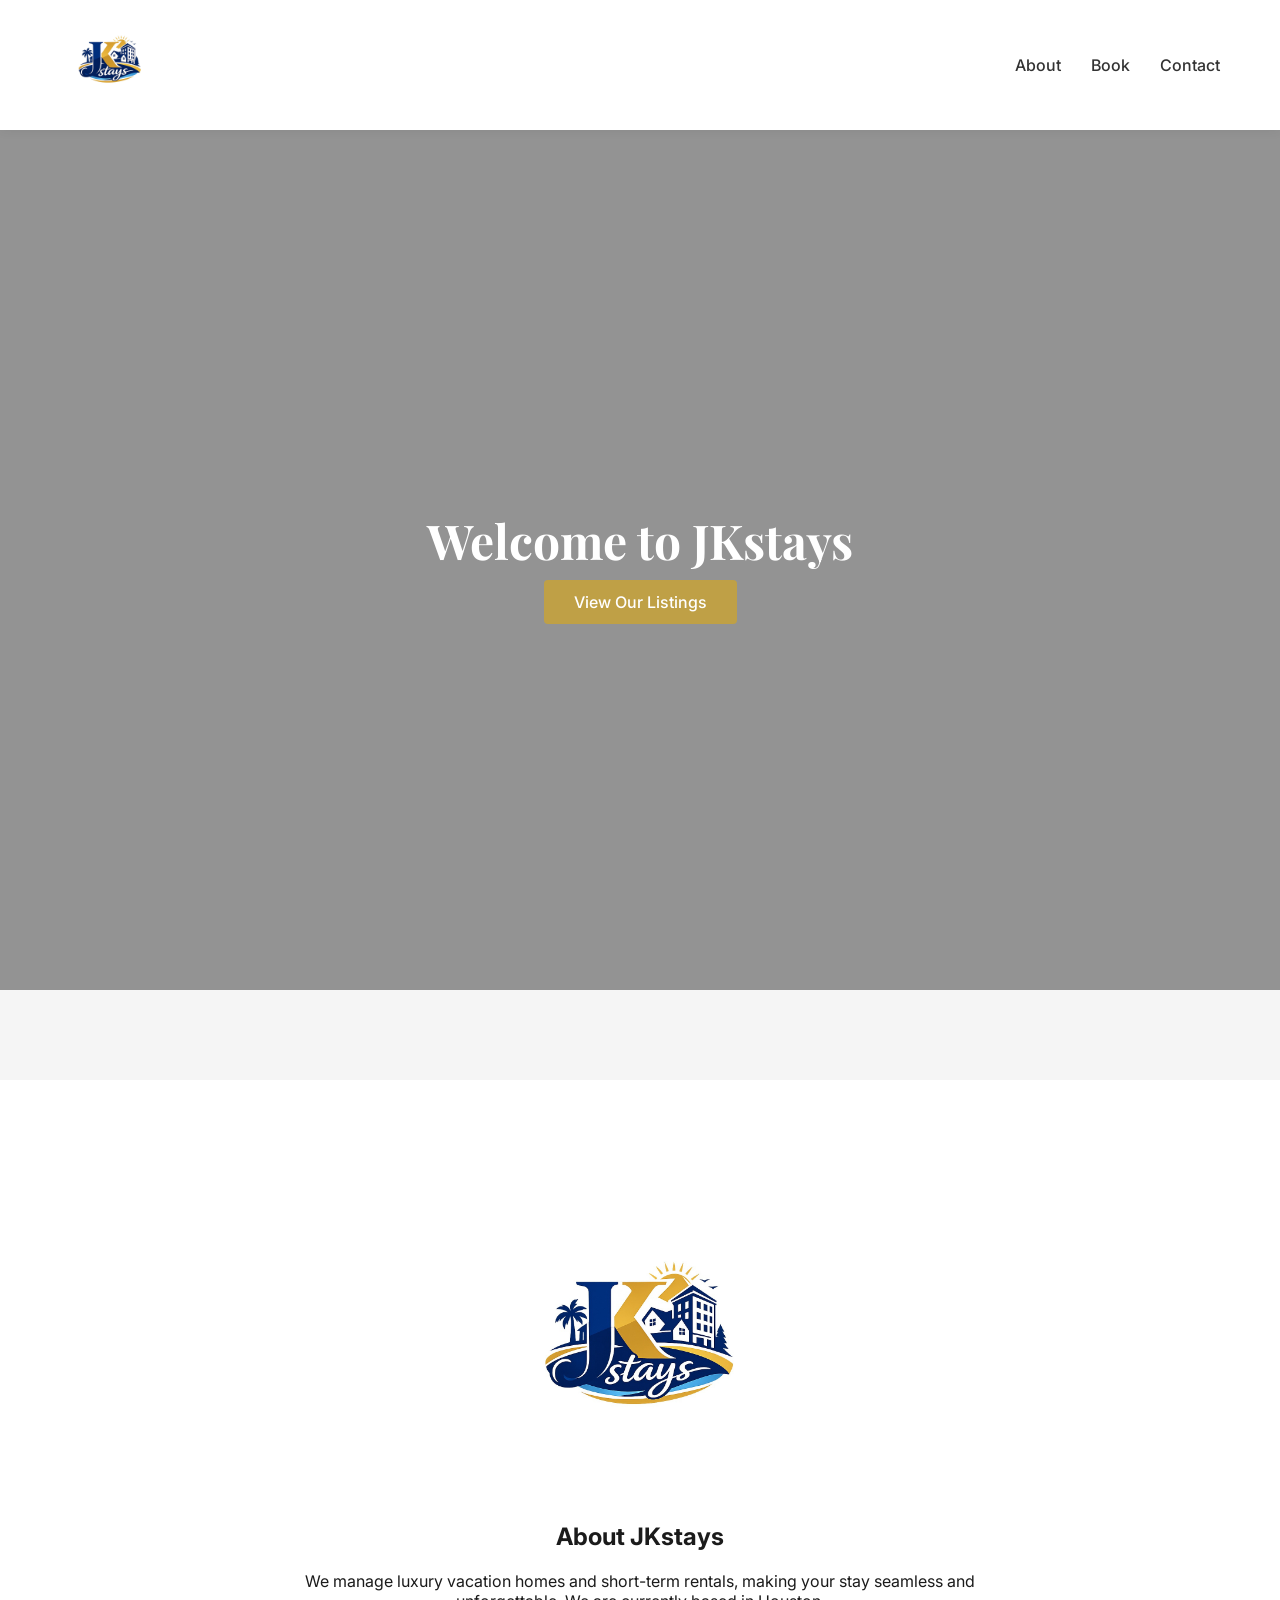
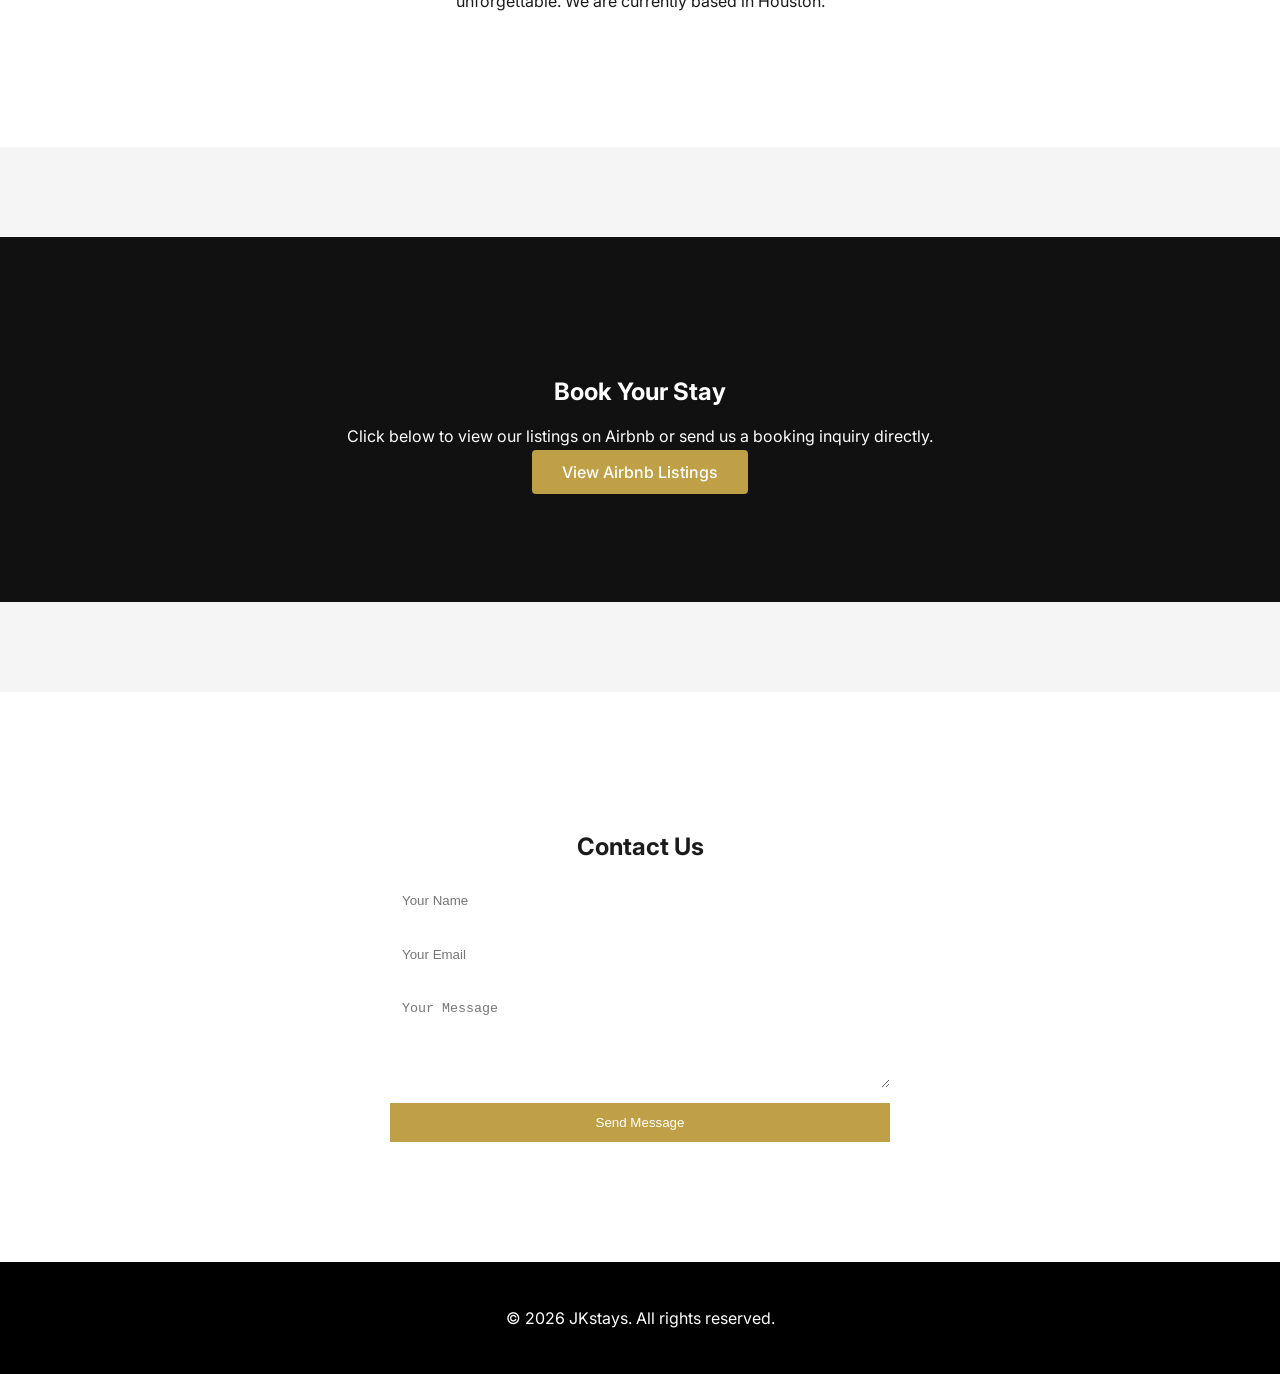
<file: index.html>
<!DOCTYPE html>
<html lang="en">
<head>
    <meta charset="UTF-8">
    <meta name="viewport" content="width=device-width, initial-scale=1.0">
    <title>JKstays</title>
    <link rel="stylesheet" href="style.css">
    <link href="https://fonts.googleapis.com/css2?family=Inter:wght@400;500&family=Playfair+Display:wght@400;500;700&display=swap" rel="stylesheet">
</head>
<body>

<!-- HEADER -->
<header>
  <div class="header-container">
    <!-- Header Logo -->
    <div class="header-logo">
      <a href="index.html">
        <img src="jkstays-logo copy.svg" alt="JKstays Logo">
      </a>
    </div>

    <!-- Navigation -->
    <nav class="header-nav">
      <a href="#about">About</a>
      <a href="#book">Book</a>
      <a href="#contact">Contact</a>
    </nav>
  </div>
</header>

<!-- HERO -->
<section class="hero">
    <div>
        <h1>Welcome to JKstays</h1>
        <a href="#book" class="primary-btn">View Our Listings</a>
    </div>
</section>

<!-- ABOUT -->
<section id="about" class="section">
    <div class="about-logo">
        <img src="jkstays-logo.svg" alt="JKstays Logo">
    </div>
    <h2>About JKstays</h2>
    <p>We manage luxury vacation homes and short-term rentals, making your stay seamless and unforgettable. We are currently based in Houston.</p>
</section>

<!-- BOOK -->
<section id="book" class="section dark">
    <h2>Book Your Stay</h2>
    <p>Click below to view our listings on Airbnb or send us a booking inquiry directly.</p>
    <a href="https://www.airbnb.com/" target="_blank" class="primary-btn">View Airbnb Listings</a>
</section>

<!-- CONTACT -->
<section id="contact" class="section">
    <h2>Contact Us</h2>
    <form>
        <input type="text" placeholder="Your Name" required>
        <input type="email" placeholder="Your Email" required>
        <textarea placeholder="Your Message" rows="5" required></textarea>
        <button type="submit">Send Message</button>
    </form>
</section>

<!-- FOOTER -->
<footer>
    <p>© 2026 JKstays. All rights reserved.</p>
</footer>

<!-- Optional: Scroll animation script -->
<script>
    const faders = document.querySelectorAll('.fade-in');
    const appearOptions = { threshold: 0.1, rootMargin: "0px 0px -50px 0px" };

    const appearOnScroll = new IntersectionObserver(function(entries, observer){
        entries.forEach(entry => {
            if(!entry.isIntersecting) return;
            entry.target.classList.add('appear');
            observer.unobserve(entry.target);
        });
    }, appearOptions);

    faders.forEach(fader => {
        appearOnScroll.observe(fader);
    });
</script>

</body>
</html>
</file>
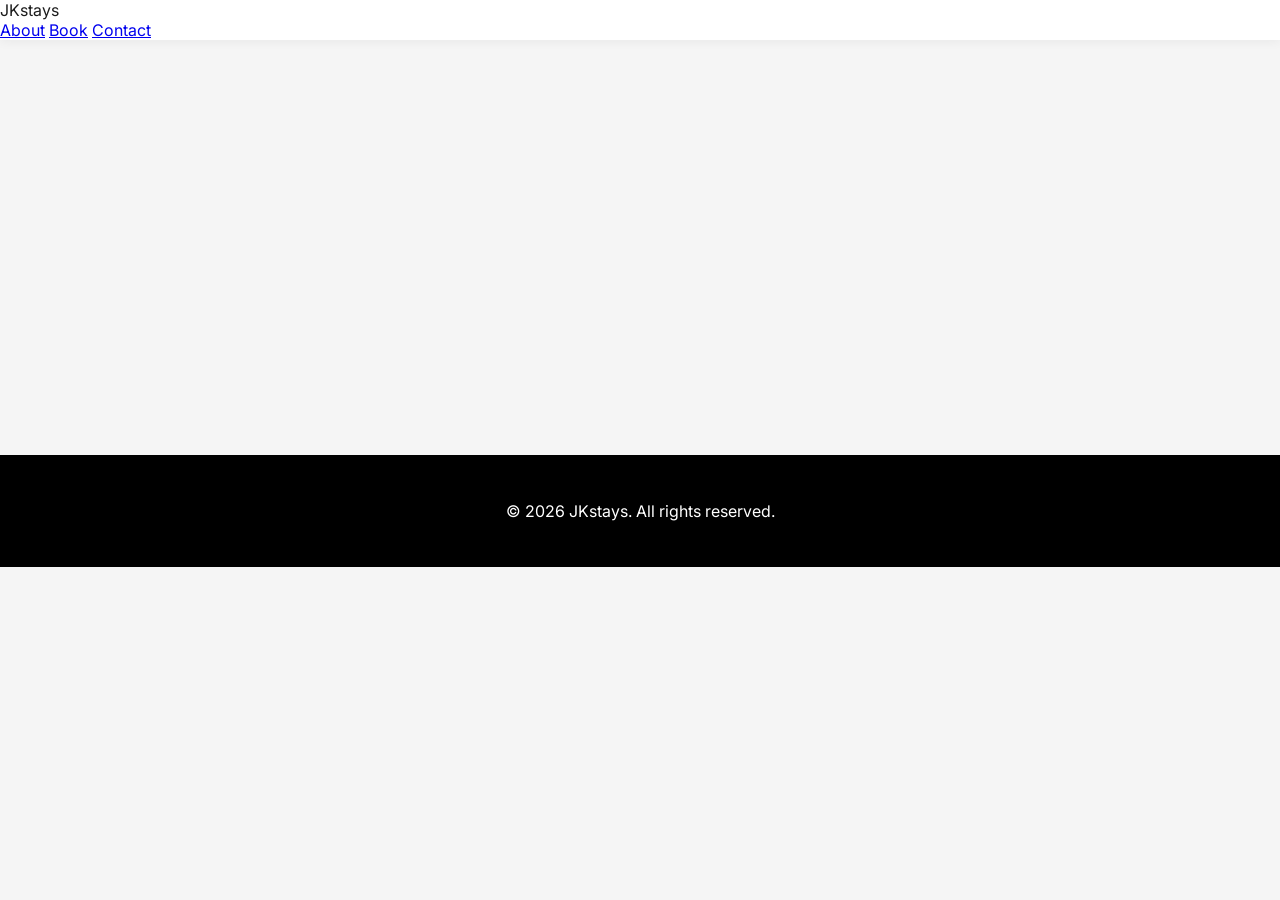
<file: contact.html>
<!DOCTYPE html>
<html lang="en">
<head>
    <meta charset="UTF-8">
    <meta name="viewport" content="width=device-width, initial-scale=1.0">
    <title>Contact | JKstays</title>
    <link rel="stylesheet" href="style.css">
    <link href="https://fonts.googleapis.com/css2?family=Playfair+Display:wght@600&family=Inter:wght@300;400;500&display=swap" rel="stylesheet">
</head>
<body>
    <header>
        <div class="logo">JK<span>stays</span></div>
        <nav>
            <a href="index.html#about">About</a>
            <a href="index.html#book">Book</a>
            <a href="contact.html">Contact</a>
        </nav>
    </header>

    <section class="section fade-in">
        <h2>Contact JKstays</h2>
        <p>For booking inquiries, property partnerships, or questions:</p>
        <a href="mailto:kayla@jkstay.net" class="primary-btn">Email Kayla@jkstay.net</a>
    </section>

    <footer>
        <p>© 2026 JKstays. All rights reserved.</p>
    </footer>
</body>
</html>
</file>
<file: style.css>
/* Smooth scroll */
html {
    scroll-behavior: smooth;
}

/* Base body */
body {
    margin: 0;
    font-family: 'Inter', sans-serif;
    color: #1b1b1b;
    background-color: #f5f5f5;
}

/* Hero section */
.hero {
    height: 100vh;
    background: linear-gradient(rgba(0,0,0,0.4), rgba(0,0,0,0.4)),
    url('https://images.unsplash.com/photo-1505693416388-ac5ce068fe85') center/cover no-repeat;
    display: flex;
    justify-content: center;
    align-items: center;
    text-align: center;
    color: white;
    padding: 0 20px;
}

.hero h1 {
    font-family: 'Playfair Display', serif;
    font-size: 48px;
    margin-bottom: 20px;
}

/* Buttons */
.primary-btn {
    background-color: #bfa046;
    padding: 12px 30px;
    color: white;
    text-decoration: none;
    border-radius: 4px;
    font-weight: 500;
    transition: all 0.3s ease;
}

.primary-btn:hover {
    transform: translateY(-2px);
    box-shadow: 0 4px 12px rgba(0,0,0,0.15);
}

/* Sections */
.section {
    padding: 120px 20%;
    text-align: center;
    background: white;
}

.section.dark {
    background: #111;
    color: white;
}

/* Forms */
form {
    display: flex;
    flex-direction: column;
    max-width: 500px;
    margin: auto;
}

form input, form textarea {
    margin-bottom: 15px;
    padding: 12px;
    border: none;
    border-radius: 4px;
}

form button {
    padding: 12px;
    border: none;
    background-color: #bfa046;
    color: white;
    font-weight: 500;
    cursor: pointer;
}

/* Footer */
footer {
    text-align: center;
    padding: 30px;
    background: #000;
    color: white;
}

/* Fade-in animation */
.fade-in {
    opacity: 0;
    transform: translateY(40px);
    transition: opacity 0.8s ease-out, transform 0.8s ease-out;
}

.fade-in.appear {
    opacity: 1;
    transform: translateY(0);
}

/* ---------- HEADER ---------- */
header {
    position: fixed;
    top: 0;
    left: 0;
    width: 100%;
    background: white;
    box-shadow: 0 2px 10px rgba(0,0,0,0.05);
    z-index: 1000;
}

/* Header container */
.header-container {
    max-width: 1200px;
    margin: 0 auto;
    display: flex;
    justify-content: space-between;
    align-items: center;
    padding: 15px 20px;
    box-sizing: border-box;
}

/* Header logo (small) */
.header-logo img {
    max-height: 100px; /* small enough to fit nav */
    display: block;
    transition: transform 0.3s ease;
}

.header-logo img:hover {
    transform: scale(1.05);
}

/* About section logo (larger, premium) */
.about-logo img {
    max-height: 900px; /* bigger for premium look */
    width: auto;       /* keep original aspect ratio */
    display: block;
    margin: 0 auto 20px auto; /* centers logo above heading */
}

/* Navigation */
.header-nav {
    display: flex;
    gap: 30px;
}

.header-nav a {
    text-decoration: none;
    color: #333;
    font-weight: 500;
    transition: color 0.3s ease, transform 0.3s ease;
}

.header-nav a:hover {
    color: #bfa046; /* gold hover */
    transform: translateY(-2px);
}

/* Responsive */
@media (max-width: 768px) {
    .header-container {
        flex-direction: column;
        align-items: flex-start;
    }

    .header-nav {
        margin-top: 10px;
        gap: 20px;
        flex-wrap: wrap;
    }
}

/* Push content below header */
body > .hero,
body > .section {
    margin-top: 90px; /* matches header height */
}
</file>
